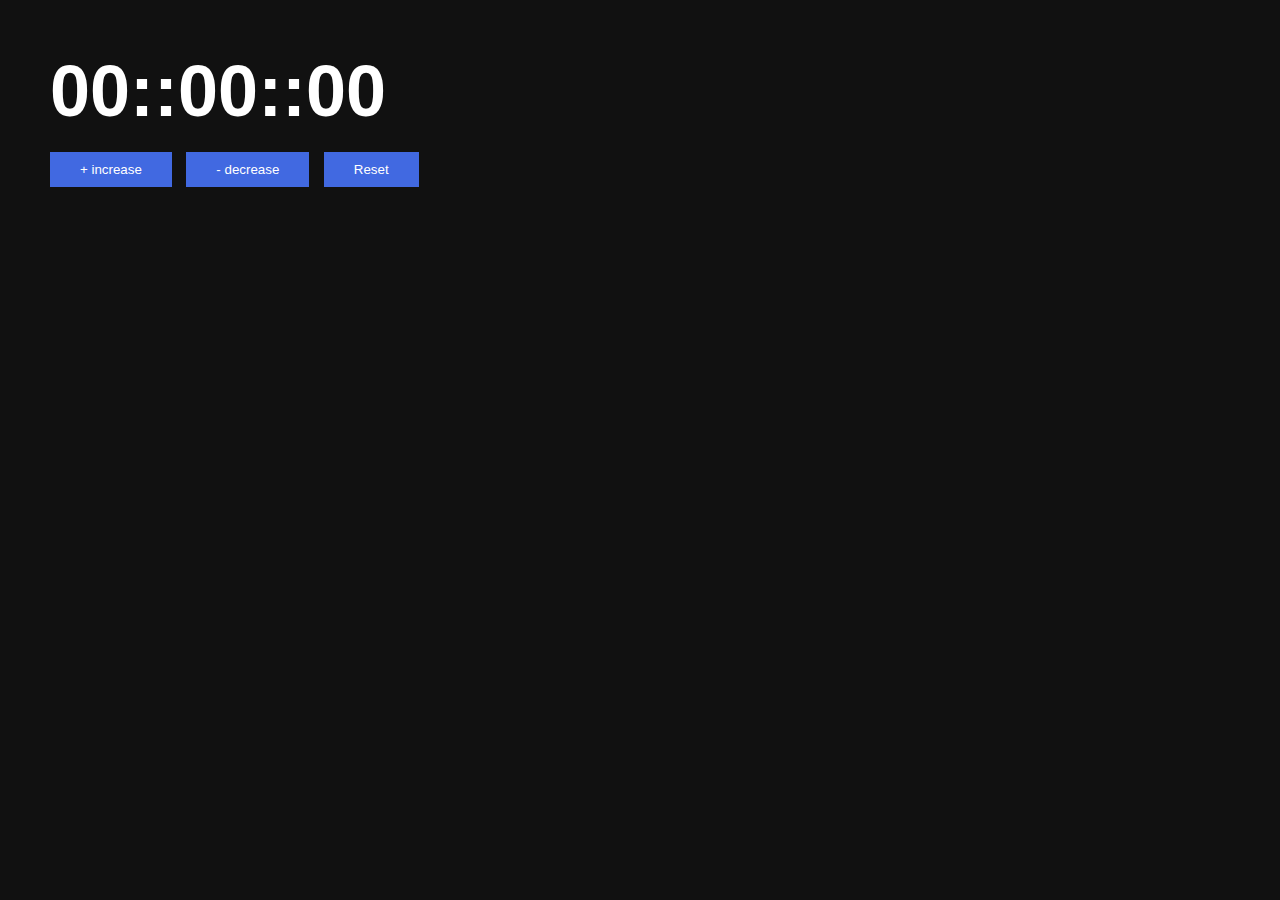
<file: index.html>
<!DOCTYPE html>
<html lang="en">
<head>
  <meta charset="UTF-8">
  <meta name="viewport" content="width=device-width, initial-scale=1.0">
  <link rel="stylesheet" href="style.css">
  <title>Document</title>
</head>
<body>
  <h2 class="counter-display">00::00::00</h2>
  <button id="inc-btn" class="btn">+ increase</button>
  <button id="desc-btn" class="btn">- decrease</button>
  <button id="reset-btn" class="btn"> Reset</button>
  <script src="script.js"></script>
</body>
</html>
</file>
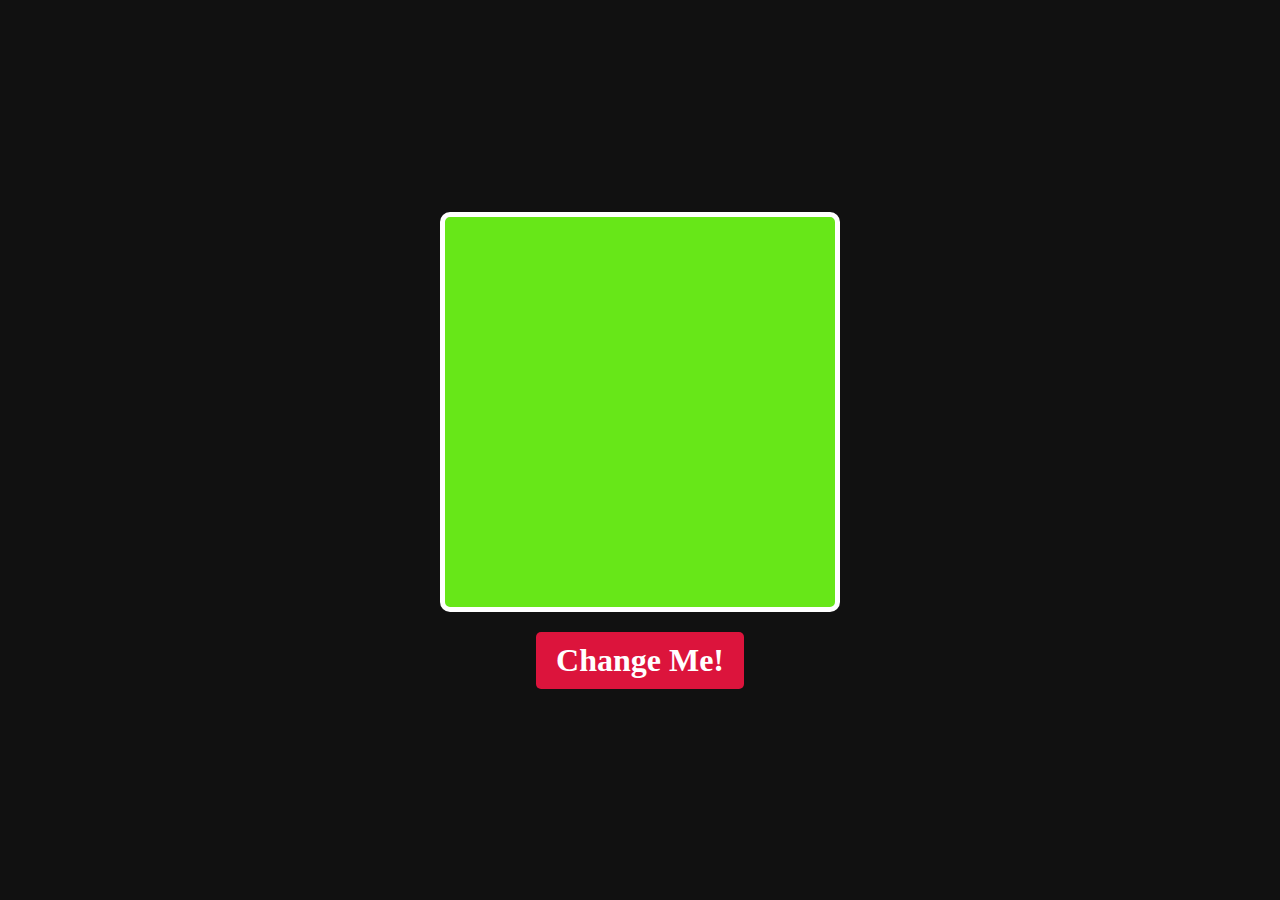
<file: basics/index.html>
<!DOCTYPE html>
<html lang="en">
<head>
  <meta charset="UTF-8">
  <meta name="viewport" content="width=device-width, initial-scale=1.0">
  <title>Change Bg</title>
  <link rel="stylesheet" href="style.css">
  <script src="script.js" defer></script>
</head>
<body>
  <div class="box"></div>
  <button>Change Me!</button>
</body>
</html>
</file>
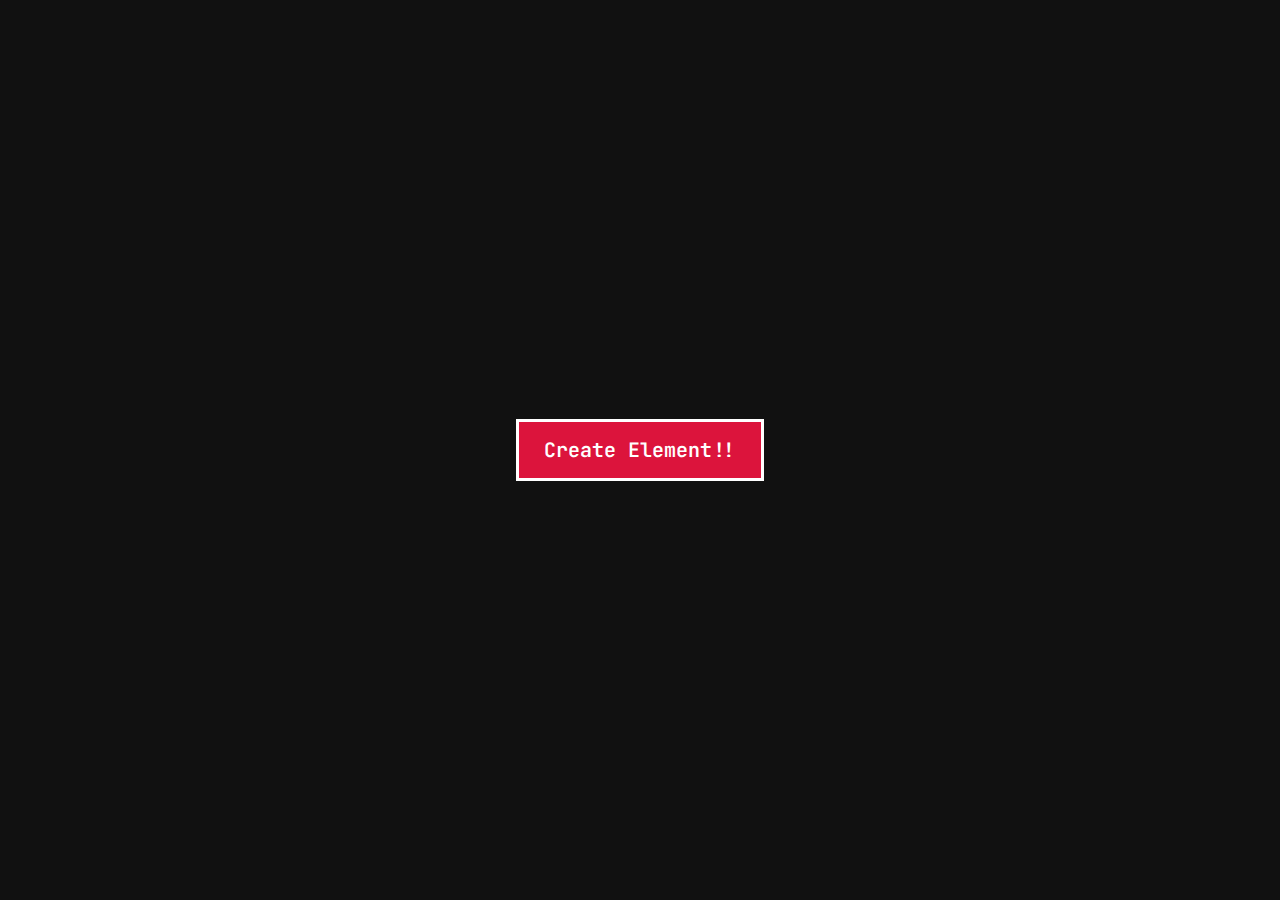
<file: createElement/index.html>
<!DOCTYPE html>
<html lang="en">
<head>
  <meta charset="UTF-8">
  <meta name="viewport" content="width=device-width, initial-scale=1.0">
  <title>createElement</title>
  <link rel="stylesheet" href="style.css">
  <script src="script.js" defer></script>
  <!-- Font  -->
  <link rel="preconnect" href="https://fonts.googleapis.com">
<link rel="preconnect" href="https://fonts.gstatic.com" crossorigin>
<link href="https://fonts.googleapis.com/css2?family=JetBrains+Mono:ital,wght@0,100..800;1,100..800&display=swap" rel="stylesheet">
  <!--  -->
</head>
<body>
  <main>
    <button>Create Element!!</button>
  </main>
</body>
</html>
</file>
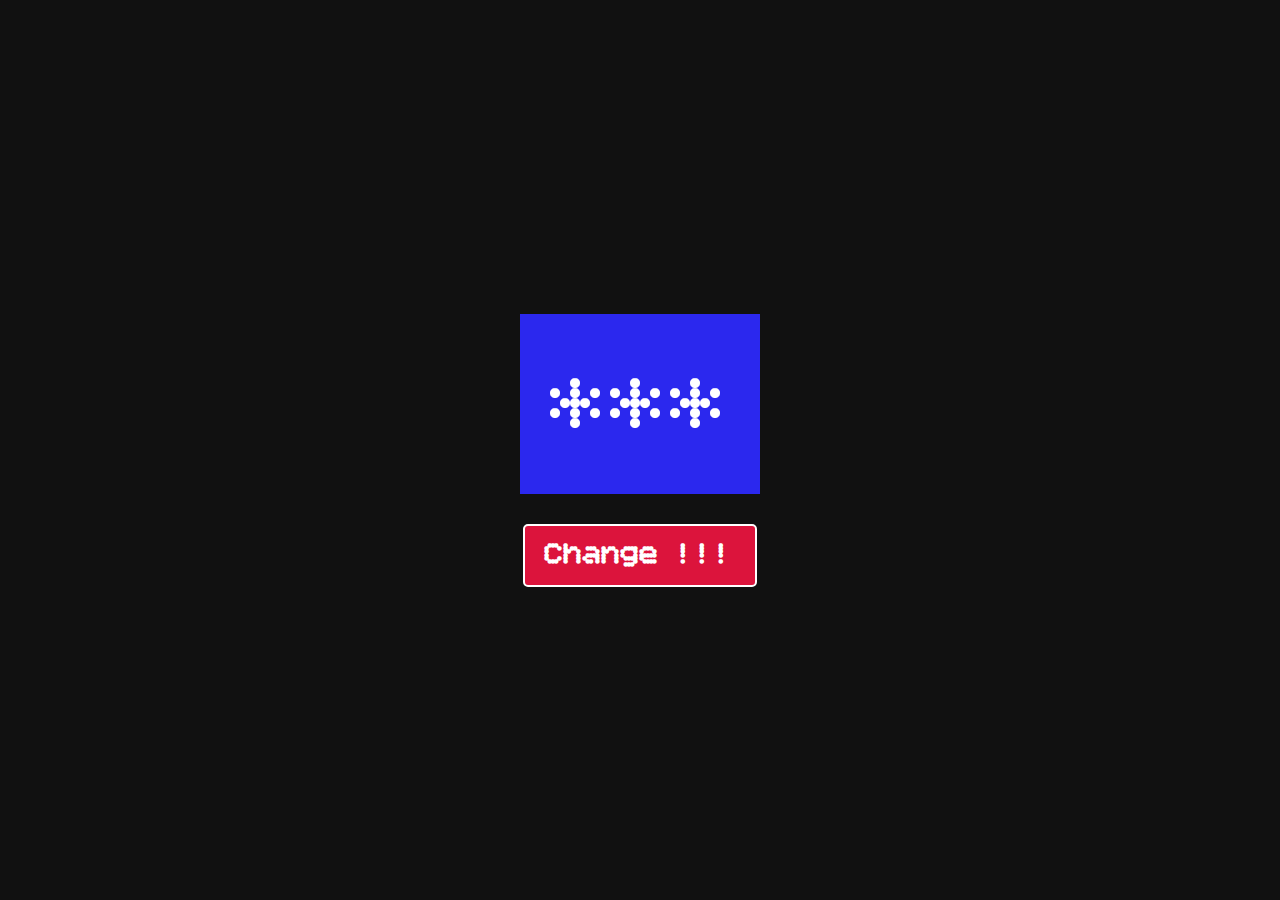
<file: ipl_winner_prediction/index.html>
<!DOCTYPE html>
<html lang="en">
<head>
  <meta charset="UTF-8">
  <meta name="viewport" content="width=device-width, initial-scale=1.0">
  <link rel="stylesheet" href="style.css">
  <script src="script.js" defer></script>
  <!-- Font  -->
  <link rel="preconnect" href="https://fonts.googleapis.com">
  <link rel="preconnect" href="https://fonts.gstatic.com" crossorigin>
  <link href="https://fonts.googleapis.com/css2?family=Bitcount+Single:wght@100..900&display=swap" rel="stylesheet">
  <!--  -->
  <title>Ipl Teams</title>
</head>
<body>
  <main>
    <h1>***</h1>
    <button>Change !!!</button>
  </main>

</body>
</html>
</file>
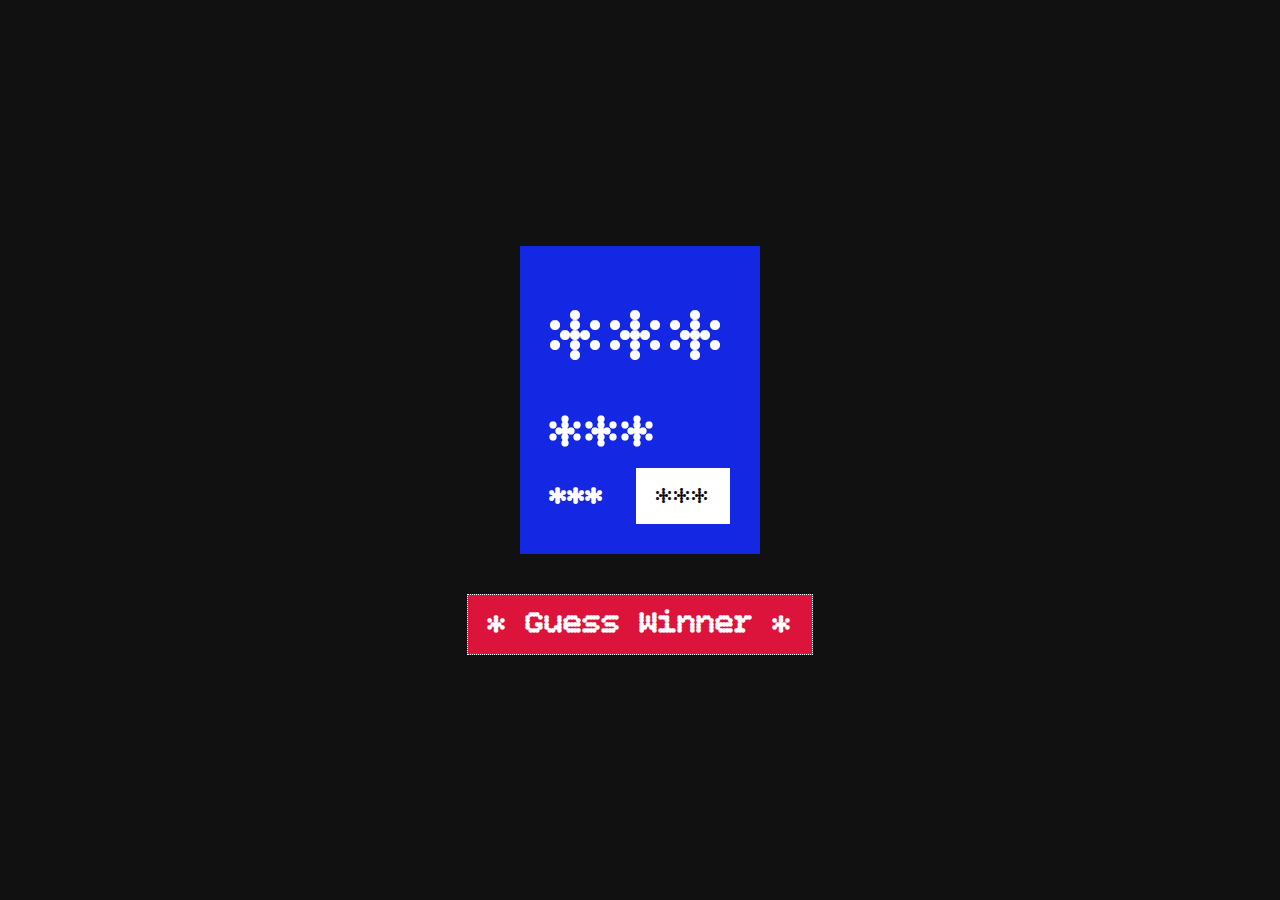
<file: iplWinner_V2/index.html>
<!DOCTYPE html>
<html lang="en">
<head>
  <meta charset="UTF-8">
  <meta name="viewport" content="width=device-width, initial-scale=1.0">
  <link rel="stylesheet" href="style.css">
  <script src="script.js" defer></script>
  <!-- Font  -->
  <link rel="preconnect" href="https://fonts.googleapis.com">
  <link rel="preconnect" href="https://fonts.gstatic.com" crossorigin>
  <link href="https://fonts.googleapis.com/css2?family=Bitcount+Single:wght@100..900&display=swap" rel="stylesheet">
  <!--  -->
  <title>IPL Winner prediction</title>
</head>
<body>
  <main>
    <div class="team_display">
      <h1 id="short_name">***</h1>
      <h2 id="full_name">***</h2>
      <div class="additional_info">
        <h3 id="trophies">***</h3>
        <p >***</p>
      </div>
    </div>
    
    <button> * Guess Winner *</button>
  </main>
</body>
</html>
</file>
<file: style.css>
*{
  padding: 0%;
  margin: 0%;
  box-sizing: border-box;
}

html,body{
  width: 100%;
  height: 100%;
  font-family:'Gill Sans', 'Gill Sans MT', Calibri, 'Trebuchet MS', sans-serif;

}
body{
  background-color: #111;
  color: #fff;
  padding: 50px;
}
h2{
  font-size: 72px;
  margin-bottom: 20px;
}
.btn{
  color: #fff;
  background-color: royalblue;
  border: none;
  padding: 10px 30px;
  margin-right: 10px;
  cursor: pointer;
}
</file>
<file: basics/style.css>
* {
    padding: 0;
    margin: 0;
    box-sizing: border-box;
    font-family: 'helvetica neue';
    color: white;
}
html,
body {
    height: 100vh;
    width: 100vw;
}
body{
  background-color: #111;
  display: flex;
  align-items: center;
  justify-content: center;
  flex-direction: column;
  gap: 20px;

}
.box{
  height: 400px;
  width: 400px;
  background-color: rgb(103, 231, 24);
  border-radius: 10px;
  border: 5px solid #fff;
}
button{
  padding: 10px 20px;
  background-color: crimson;
  border: none;
  border-radius: 5px;
  font-weight: 600;
  font-size: 32px;
  cursor: pointer;
}
button:active{
  transform: scale(0.95);
}
</file>
<file: createElement/style.css>
* {
    padding: 0;
    margin: 0;
    box-sizing: border-box;
    color: #fff;
    font-family: "JetBrains Mono", monospace;
    font-optical-sizing: auto;

}
html,
body {
    height: 100vh;
    width: 100vw;

}
body{
  background-color: #111;
  overflow: hidden;
}
main{
  width: 100%;
  height: 100%;
  display: flex;
  justify-content: center;
  align-items: center;
  position: relative;
}
button{
  font-size: 20px;
  padding: 15px 25px ;
  background-color: crimson;
  border: 3px solid #fff;
  cursor: pointer;
  font-weight: 600;
  z-index: 9;
}
button:active{
  transform: scale(0.95);
}
h1{
  white-space: no-wrap;
}
</file>
<file: ipl_winner_prediction/style.css>
* {
    padding: 0;
    margin: 0;
    box-sizing: border-box;
    color: #fff;
    font-family: "Bitcount Single", system-ui;
    font-optical-sizing: auto;


}
html,
body {
    height: 100vh;
    width: 100vw;
}
body{
  background-color: #111;
}
main{
  height: 100%;
  width: 100%;
  display: flex;
  flex-direction: column;
  align-items: center;
  justify-content: center;
  gap: 30px;
}
h1{
  font-size: 100px;
  font-weight: 400;
  background-color: #2b28ee;
  padding: 30px;
}
button{
  background-color: crimson;
  padding: 10px 20px;
  border: 2px solid #fff;
  border-radius: 5px;
  cursor: pointer;
  font-weight: 600;
  font-size: 32px;

}
button:active{
  transform: scale(0.95);
}
</file>
<file: iplWinner_V2/style.css>
* {
    padding: 0;
    margin: 0;
    box-sizing: border-box;
    color: #fff;
    font-family: "Bitcount Single", system-ui;
    font-optical-sizing: auto;
}
html,
body {
    height: 100vh;
    width: 100vw;
}
main{
  background-color: #111;
  display: flex;
  flex-direction: column;
  align-items: center;
  justify-content: center;
  width: 100%;
  height: 100%;
  gap: 40px;
}
.team_display{
  background-color: #1428e3;
  padding: 30px;
}
h1{
  font-size: 100px;
  font-weight: 400;
}
h2{
  font-size: 60px;
  font-weight: 500;
}
h3{
  font-size: 30px;
}
p{
  font-size: 30px;
  background-color: #fff;
  color: #111;
  padding: 10px 20px;
}
.additional_info{
  display: flex;
  align-items: center;
  justify-content: space-between;
  gap: 20px;
}
button{
  padding: 10px 20px;
  font-size: 32px;
  font-weight: 600;
  background-color: crimson;
  border: 1px dotted #fff;
  cursor: pointer;
}
button:active{
  transform: scale(0.95);
}
</file>
